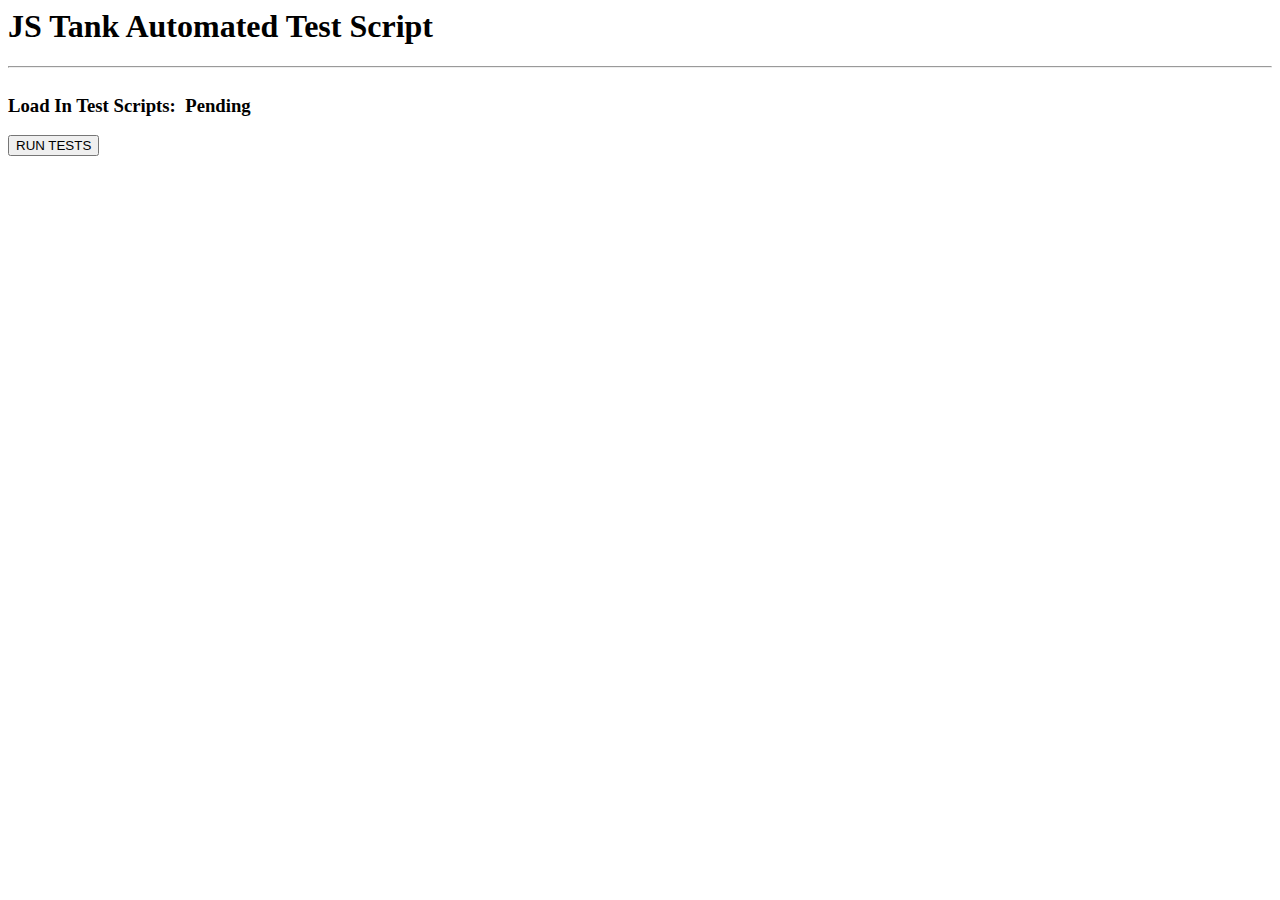
<file: Testing/Test.html>
<html>
<!--
 Created by Pavi-Mac on 2016-12-07.
 -->
<head>
    <link href="./Test.css" rel="stylesheet" type="text/css">

    <script src="https://ajax.googleapis.com/ajax/libs/jquery/3.1.1/jquery.min.js"></script>
    <Script src="./Test.js"></Script>
</head>
<body>
<h1>JS Tank Automated Test Script</h1>
<hr>

<div id="Test0" style="float:left;">
    <h3>Load In Test Scripts:&nbsp;&nbsp;</h3>
    <h3 class="test">Pending</h3>
    <div class="none"></div>
</div>


<br style="clear: both;"><br>
<button onclick="this.style.display='none';runTest();"> RUN TESTS</button>

</body>
</html>
</file>
<file: Testing/Test.css>
/* FROM W3 SCHOOLS */
.loader {
    float: left;
    border: 0.25em solid #f3f3f3; /* Light grey */
    border-top: 0.25em solid #3498db; /* Blue */
    border-radius: 50%;
    width: 1.17em;
    height: 1.17em;
    margin-top: 1em;
    margin-bottom: 0;
    margin-left: 5px;
    margin-right: 0;
    animation: spin 0.5s linear infinite;
}

@keyframes spin {
    0% { transform: rotate(0deg); }
    100% { transform: rotate(360deg); }
}

.done {
    float: left;
    border: 0.2em solid #4cae4c; /* Light grey */
    border-top: 0.2em solid #4cae4c; /* Blue */
    border-radius: 50%;
    width: 1.17em;
    height: 1.17em;
    margin-top: 1em;
    margin-bottom: 0;
    margin-left: 5px;
    margin-right: 0;
}

.fail {
    float: left;
    border: 0.2em solid #FF0000; /* Light grey */
    border-top: 0.2em solid #FF0000; /* Blue */
    border-radius: 50%;
    width: 1.17em;
    height: 1.17em;
    margin-top: 1em;
    margin-bottom: 0;
    margin-left: 5px;
    margin-right: 0;
}

.none {

}

h3{
    margin-bottom: 0;
    float: left;
}

.newLine {
    clear: both;
}
</file>
